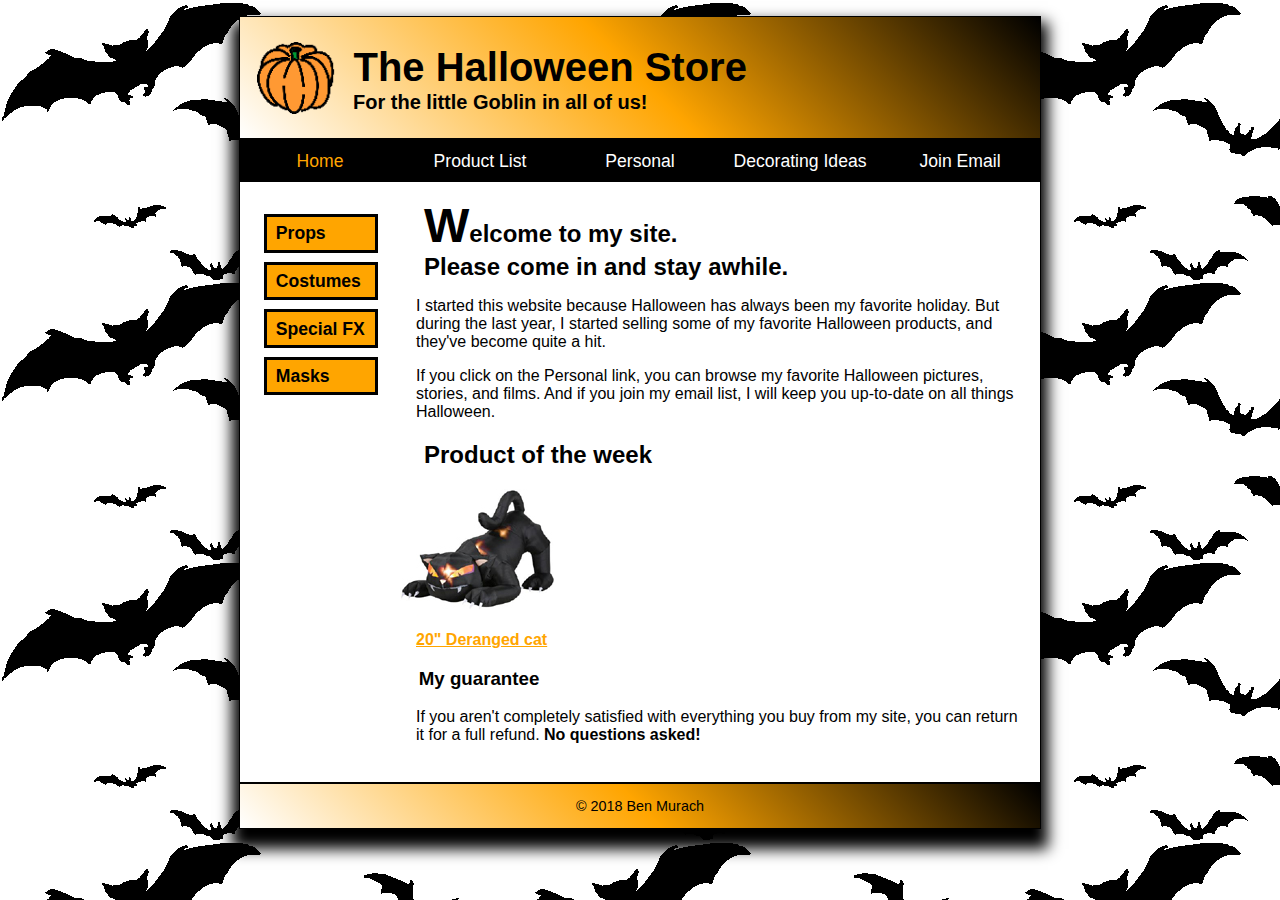
<file: halloween_exercises/index.html>
<!DOCTYPE html>

<html lang="en">
<head>
    <meta charset="utf-8" />
    <title>Halloween Store</title>
    <link rel="shortcut icon" href="./images/favicon.ico">
    <link rel="stylesheet" href="./styles/normalize.css">
    <link rel="stylesheet" href="./styles/main.css">
</head>
<body>
    <header>
        <img src="./images/pumpkin.gif" alt="pumpkin picture" width="80">
        <h2>The Halloween Store</h2>
        <h3>For the little Goblin in all of us!</h3>
    </header>
    <nav id = "nav_menu">
        <ul>
            <li><a href = "#" class = "current">Home</a></li>
            <li><a href = "./products/product_list.html">Product List</a></li>
            <li><a href = "#">Personal</a></li>
            <li><a href = "#">Decorating Ideas</a>
                <ul>
                    <li><a href="#"> Outdoor</a></li>
                    <li><a href="#">Indoor</a></li>
                    <li><a href="#">Tables</a></li>
                    <li><a href="#">Treats</a></li>
                </ul>
            </li>
            <li><a href="#">Join Email</a></li>
        </ul>
    </nav>
    <section>
        <h1>Welcome to my site.<br>Please come in and stay awhile.</h1>
        <p>I started this website because Halloween has always been my favorite holiday. But during the last year, I started selling some of my favorite Halloween products, and they've become quite a hit.</p>
        <p>If you click on the Personal link, you can browse my favorite Halloween pictures, stories, and films. And if you join my email list, I will keep you up-to-date on all things Halloween.</p>
        <h2>Product of the week</h2>
        <a href="./products/cat.html"><img src="./images/cat1.jpg" alt="cat picture"></a>
        <p id="unchanged"> <a href="./products/cat.html">20" Deranged cat</a></p> 
        <h3>My guarantee</h3>
        <p>If you aren't completely satisfied with everything you buy from my site, you can return it for a full refund. <b>No questions asked!</b></p>
    </section>
        <aside id="nav_vertical">
                <nav>
                    <ul>
                        <li><a href="./products/props.html">Props</a></li>
                        <li><a href="./products/costumes.html">Costumes</a></li>
                        <li><a href="./products/special.html">Special FX</a></li>
                        <li><a href="./products/masks.html">Masks</a></li>
                    </ul>
                </nav>
        </aside>
    <footer>
        <p>&copy; 2018 Ben Murach</p>
    </footer>
    
</body>
</html>
</file>
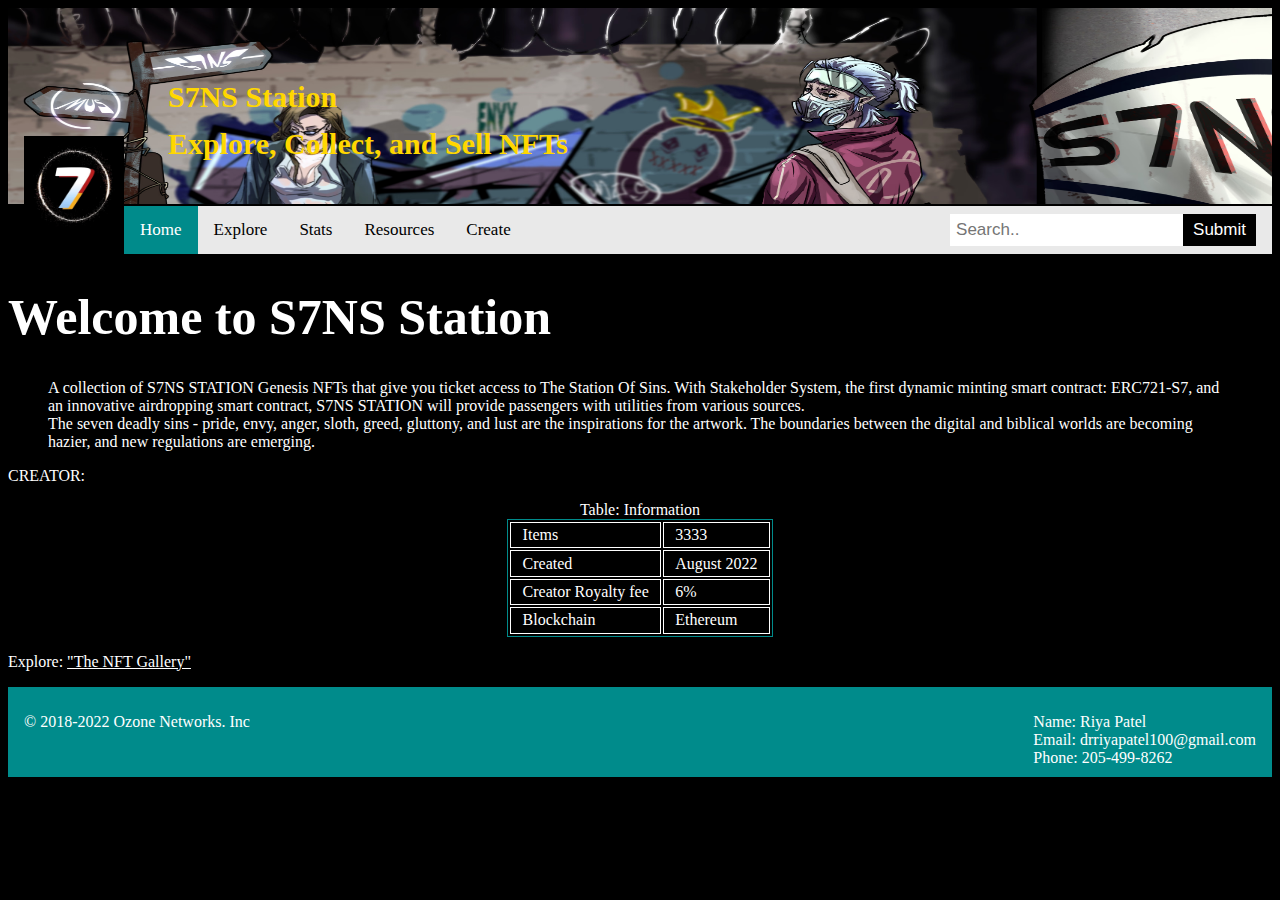
<file: NFT/index.html>
<!DOCTYPE html>

<html lang="en">
<head>
    <meta charset="utf-8">
    <title>NFT</title>
    <link rel="stylesheet" href="main.css">
    <script src="https://ajax.googleapis.com/ajax/libs/jquery/3.6.0/jquery.min.js"></script>
    <script src="index.js"></script>

</head>
<body>
    <header>
        <img src="images/logo-1.png" alt="nft logo" width="100" height="100">
        <h2>S7NS Station</h2>
        <h3>Explore, Collect, and Sell NFTs</h3>
    </header>

    <div class="topnav">
        <a class="active" href="#">Home</a>
        <a href="#">Explore</a>
        <a href="#">Stats</a>
        <a href="#">Resources</a>
        <a href="#">Create</a>
        <div class="search-container">
            <form action="/action_page.php">
              <input type="text" placeholder="Search.." id="search" name="search">
              <button type="submit" id="submit" onclick="submit()">Submit</button>
            </form>
          </div>
    </div>

    <h1>Welcome to S7NS Station</h1>
    <blockquote>A collection of S7NS STATION Genesis NFTs that give you ticket access to The Station Of Sins. With Stakeholder System, the first dynamic minting smart contract: ERC721-S7, and an innovative airdropping smart contract, S7NS STATION will provide passengers with utilities from various sources. <br> The seven deadly sins - pride, envy, anger, sloth, greed, gluttony, and lust are the inspirations for the artwork. The boundaries between the digital and biblical worlds are becoming hazier, and new regulations are emerging.</blockquote>
    <p>CREATOR: </p>
    <table class="center">
        <caption>Table: Information</caption>
        <tr>
            <td>Items</td>
            <td>3333</td>
        </tr>
        <tr>
            <td>Created</td>
            <td>August 2022</td>
        </tr>
        <tr>
            <td>Creator Royalty fee</td>
            <td>6%</td>
        </tr>
        <tr>
            <td>Blockchain</td>
            <td>Ethereum</td>
        </tr>
    </table>

    <p id="unchanged">Explore: <a href = "gallery.html">"The NFT Gallery"</a></p>

    <footer>
        <p id="copyright">&copy; 2018-2022 Ozone Networks. Inc</p>
        <p>Name: Riya Patel <br> Email: drriyapatel100@gmail.com <br> Phone: 205-499-8262</p>
    </footer>
</body>
</html>
</file>
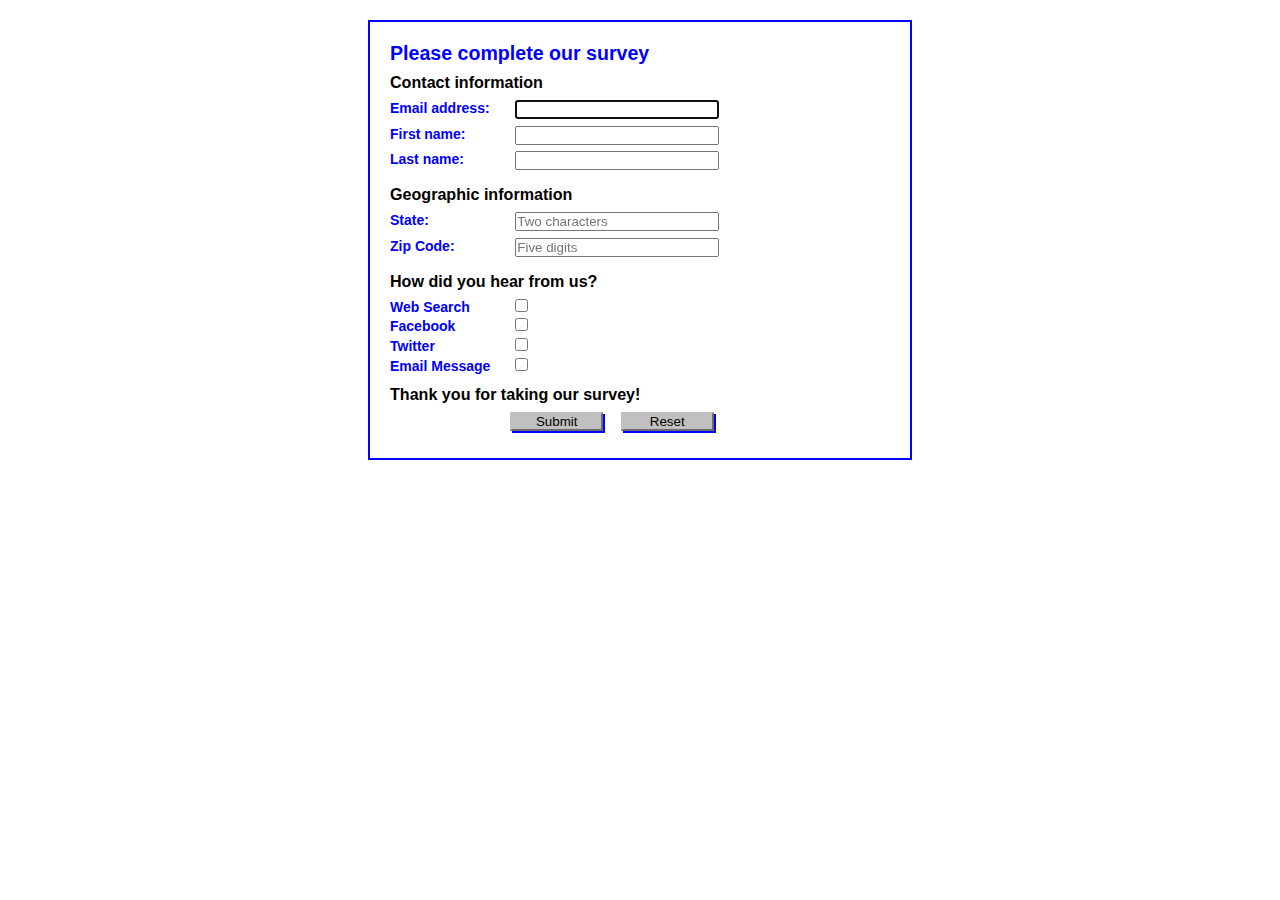
<file: week4/index.html>
<!DOCTYPE HTML>
<html lang="en">
<head>
	<meta charset="utf-8">
    <title>Complete a Form</title>
    <style>
    	* {
    		margin: 0;
    		padding: 0;
    	}
		body {
			font: 87.5% Arial, Helvetica, sans-serif;
			width: 500px;
		    margin: 20px auto;
		    padding: 20px;
			box-shadow: 0.8px black;
		    border: 2px solid blue;
		}
		h1 {
			color: blue; 
			font-size: 140%;
		}
		h2 {
			font-size: 115%;
			padding: .5em 0;
		}
		label {
			color: blue;
			float: left;
			width: 8em;
			font-weight: bold;
			text-align: left;
		}
		input {
			width: 15em;
			margin: 0 0 .5em 1em;
		}
		#button, #reset {
			width: 7em;
			background-color: silver;
			box-shadow: 2px 2px 0 blue;
		    border: 2px silver;
		    border-style: outset; }
		#button {
			margin-left: 9em;
		}
		input[type="checkbox"]{
			width: 13px;
		}
	</style>
</head>

<body>
<h1>Please complete our survey</h1>
<form name="myform" action="survey_data.html" method="get">
	
	<h2>Contact information</h2>
	<label for="email">Email address:</label>
    <input type="email" name="email" id="email" required autofocus><br>
    <label for="firstname">First name:</label>
    <input type="text" name="firstname" id="firstname" required><br>
    <label for="lastname">Last name:</label>
    <input type="text" name="lastname" id="lastname" required><br>

	<h2>Geographic information</h2>
	<label for="state">State:</label>
    <input type="text" name="state" id="state" required placeholder="Two characters" pattern="[A-Za-z]{2}"><br>
    <label for="zipcode">Zip Code:</label>
    <input type="text" name="zipcode" id="zipcode" required placeholder="Five digits" pattern="\d{5}"><br>

	<h2>How did you hear from us?</h2>
	<label for="websearch">Web Search</label>
    <input type="checkbox" id="websearch" name="websearch"><br>
    <label for="facebook">Facebook</label>
    <input type="checkbox" id="facebook" name="facebook"><br>
    <label for="twitter">Twitter</label>
    <input type="checkbox" id="twitter" name="twitter"><br>
	<label for="emailmessage">Email Message</label>
	<input type="checkbox" id="emailmessage" name="emailmessage">
    
    <h2>Thank you for taking our survey!</h2>
    <input type="submit" name="button" id="button" value="Submit">
    <input type="reset" name="reset" id="reset"> 
</form>
</body>
</html>
</file>
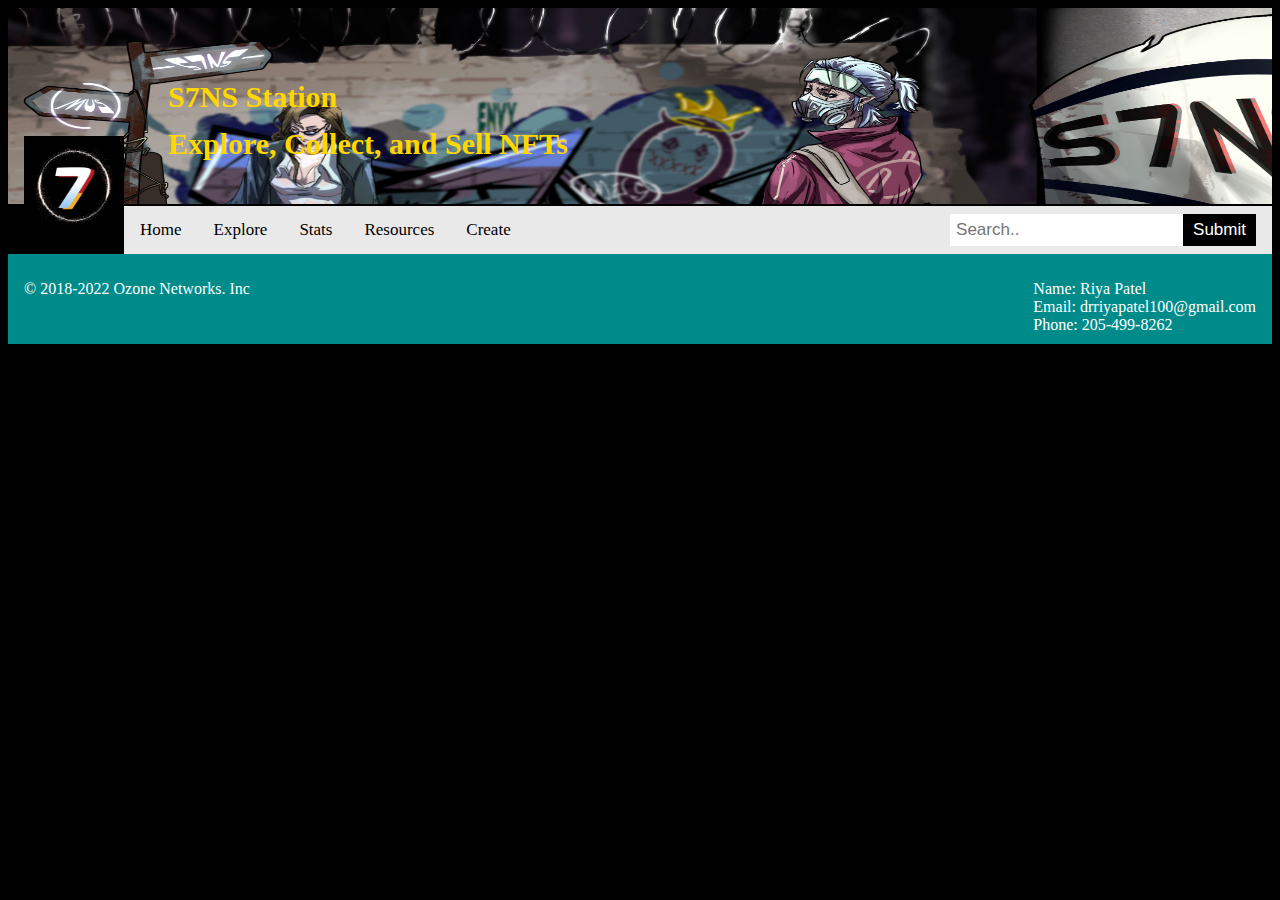
<file: NFT/detail.html>
<!DOCTYPE html>

<html lang="en">
<head>
    <meta charset="utf-8">
    <title>Detail</title>
    <link rel="stylesheet" href="detail.css">
    <script src="https://ajax.googleapis.com/ajax/libs/jquery/3.6.0/jquery.min.js"></script>
    <script src="index.js"></script>
    <script>
    var decode = function ( text ) {
        text = text.replace(/\+/g, " ");
        text = text.replace(/%[a-fA-F0-9]{2}/g, 
            function ( text ) {
                return String.fromCharCode( "0x" + text.substr(1,2));
            }
        );
        return text;
    }
        
    var display_data = function () {
        var query = location.search.replace("?", "");
        if ( query == "" ) return;
        
        var fields = query.split("&");
        
        if ( fields.length == 0 ) {
            document.write("<p>No data was submitted.</p>");
        } else {
            document.write("<dl>");
            var field_parts;
            for ( var i in fields ) {
                field_parts = fields[i].split("=");
                field_parts[0] = decode( field_parts[0] );
                field_parts[1] = decode( field_parts[1] );
                document.write("<dt>" + field_parts[0] + "</dt>");
                document.write("<dd>" + field_parts[1] + "</dd>");
                //document.write("<img src" + field_parts[1] + ">");
                
            }
            document.write("</dl>");
            document.write("<img src=" + field_parts[1] + ">");

        }
    }
    //]]>
    </script>
</head>
<body>
    <header>
        <img src="images/logo-1.png" class="logoimg"alt="nft logo" width="100" height="100">
        <h2>S7NS Station</h2>
        <h3>Explore, Collect, and Sell NFTs</h3>
    </header>

    <div class="topnav">
        <a href="index.html">Home</a>
        <a href="#">Explore</a>
        <a href="#">Stats</a>
        <a href="#">Resources</a>
        <a href="#">Create</a>
        <div class="search-container">
            <form action="/action_page.php">
              <input type="text" placeholder="Search.." id="search" name="search">
              <button type="submit" id="submit" onclick="submit()">Submit</button>
            </form>
          </div>
    </div>

    <script>display_data();</script>

    <footer>
        <p id="copyright">&copy; 2018-2022 Ozone Networks. Inc</p>
        <p>Name: Riya Patel <br> Email: drriyapatel100@gmail.com <br> Phone: 205-499-8262</p>
    </footer>
</body>
</html>
</file>
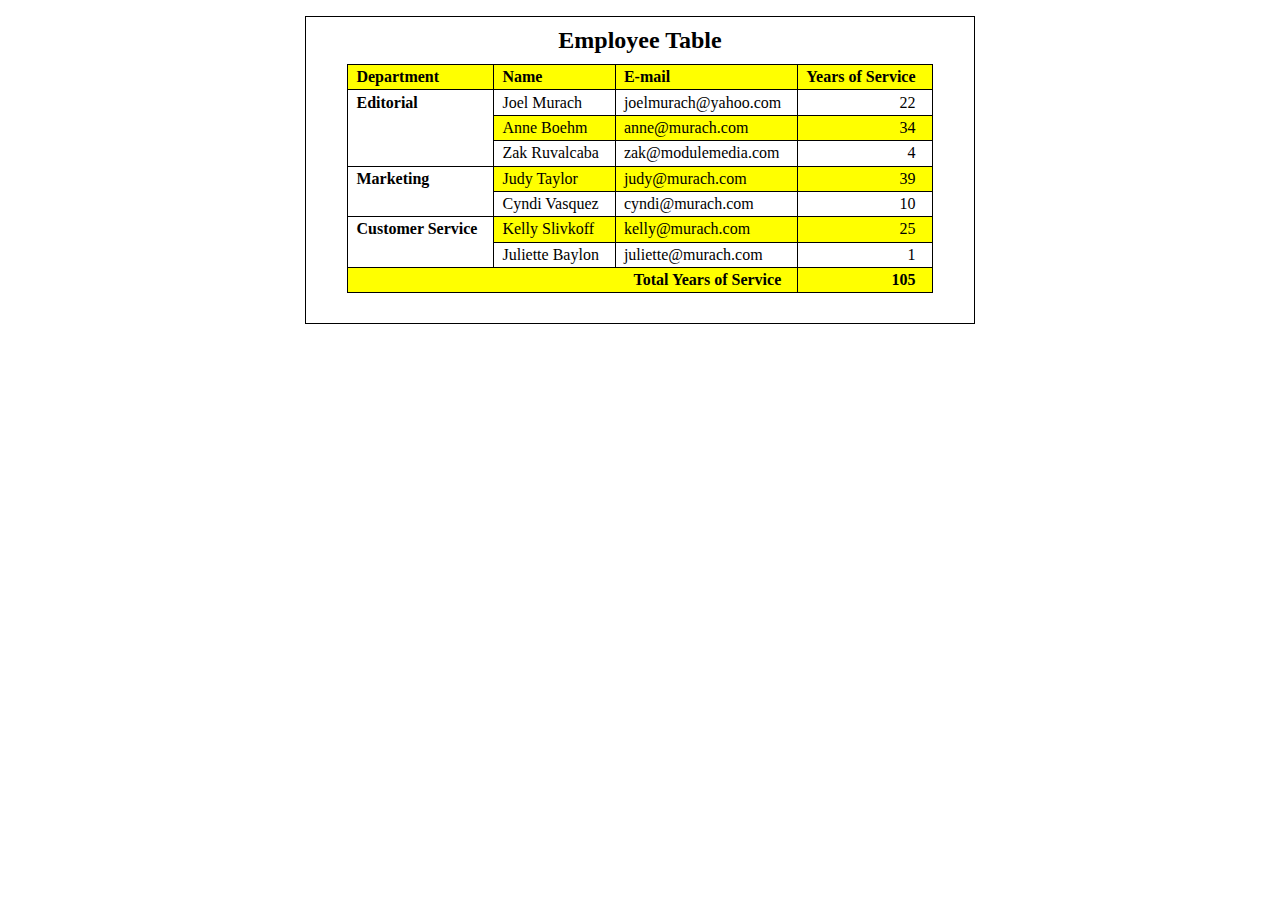
<file: week4/c12x_employee_table.html>
<!DOCTYPE html>
<html>
<head>
    <meta charset="utf-8">
    <title>Employee table</title>
    <style>
        body {
            width: 750px;
            margin: 0 auto;
        }
        table {
            border-collapse: collapse;
            border: 1px solid black;
			margin:auto;
            margin-bottom: 30px;
        }
        thead {
            background-color: yellow;
        }
        th, td {
            border: 1px solid black;
            padding: .2em 1em .2em .5em;
            text-align: left;
            vertical-align: middle;
        }
        .right {
            text-align: right;
        }
        td[rowspan] {
            background-color: white !important;
            font-weight: bold;
            vertical-align: top;
        }
        tbody tr:nth-child(even) td {
            background-color: yellow;
        }
        figcaption{
            text-align: center;
            font-size: 150%;
            margin-bottom: 10px;
            font-weight: bold;
            margin-top: 10px;
        }
        figure{
            border: 1px solid black;
            text-align: center;
        }
        tfoot{
            background-color: yellow;
            font-weight: bold;
        }
        tfoot td{
            text-align: right;
        }

    </style>
</head>

<body>
    <figure>
        <figcaption>Employee Table</figcaption>
        <table>
            <thead>
                <tr>
                    <th>Department</th>
                    <th>Name</th>
                    <th>E-mail</th>
                    <th class="right">Years of Service</th>
                </tr>
            </thead>
            <tbody>
                <tr>
                    <td rowspan="3">Editorial</td>
                    <td>Joel Murach</td>
                    <td>joelmurach@yahoo.com</td>
                    <td class="right">22</td>
                </tr>
                <tr>
                    <td>Anne Boehm</td>
                    <td>anne@murach.com</td>
                    <td class="right">34</td>
                </tr>
                <tr>
                    <td>Zak Ruvalcaba</td>
                    <td>zak@modulemedia.com</td>
                    <td class="right">4</td>
                </tr>
                <tr>
                    <td rowspan="2">Marketing</td>
                    <td>Judy Taylor</td>
                    <td>judy@murach.com</td>
                    <td class="right">39</td>
                </tr>
                <tr>
                    <td>Cyndi Vasquez</td>
                    <td>cyndi@murach.com</td>
                    <td class="right">10</td>
                </tr>
                <tr>
                    <td rowspan="2">Customer Service</td>
                    <td>Kelly Slivkoff</td>
                    <td>kelly@murach.com</td>
                    <td class="right">25</td>
                </tr>
                <tr>
                    <td>Juliette Baylon</td>
                    <td>juliette@murach.com</td>
                    <td class="right">1</td>
                </tr>
            </tbody>
            <tfoot>
                <tr>
                    <td colspan="3">Total Years of Service</td>
                    <td>105</td>
                </tr>
            </tfoot>
        </table>

    </figure>

</body>
</html>
</file>
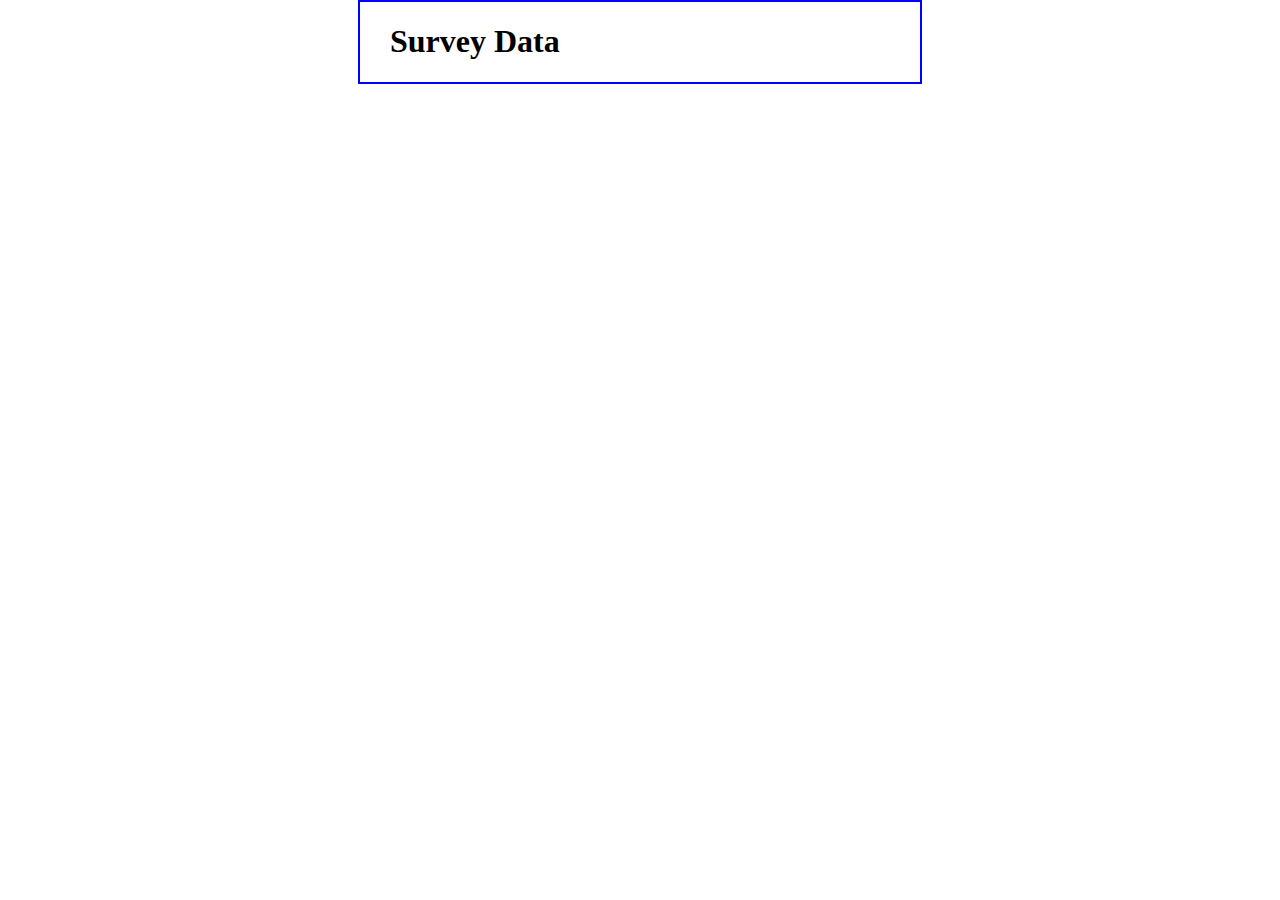
<file: week4/survey_data.html>
<!DOCTYPE html>
<html>
<head>
<title>Survey Data</title>
<style>
    body {
    	width: 500px;
    	margin: 0 auto;
    	padding: 0 30px;
    	border: 2px solid blue;
    }
    dt {
        font-weight: bold;
    }
</style>
<script type="text/javascript">
//<![CDATA[
var decode = function ( text ) {
    text = text.replace(/\+/g, " ");
    text = text.replace(/%[a-fA-F0-9]{2}/g, 
        function ( text ) {
            return String.fromCharCode( "0x" + text.substr(1,2));
        }
    );
    return text;
}
    
var display_data = function () {
    var query = location.search.replace("?", "");
    if ( query == "" ) return;
    
    var fields = query.split("&");
    
    if ( fields.length == 0 ) {
        document.write("<p>No data was submitted.</p>");
    } else {
        document.write("<dl>");
        var field_parts;
        for ( var i in fields ) {
            field_parts = fields[i].split("=");
            field_parts[0] = decode( field_parts[0] );
            field_parts[1] = decode( field_parts[1] );
            document.write("<dt>" + field_parts[0] + "</dt>");
            document.write("<dd>" + field_parts[1] + "</dd>");
        }
        document.write("</dl>");
    }
}
//]]>
</script>
</head>

<body>
    <h1>Survey Data</h1>
    <script>display_data();</script>
</body>
</html>
</file>
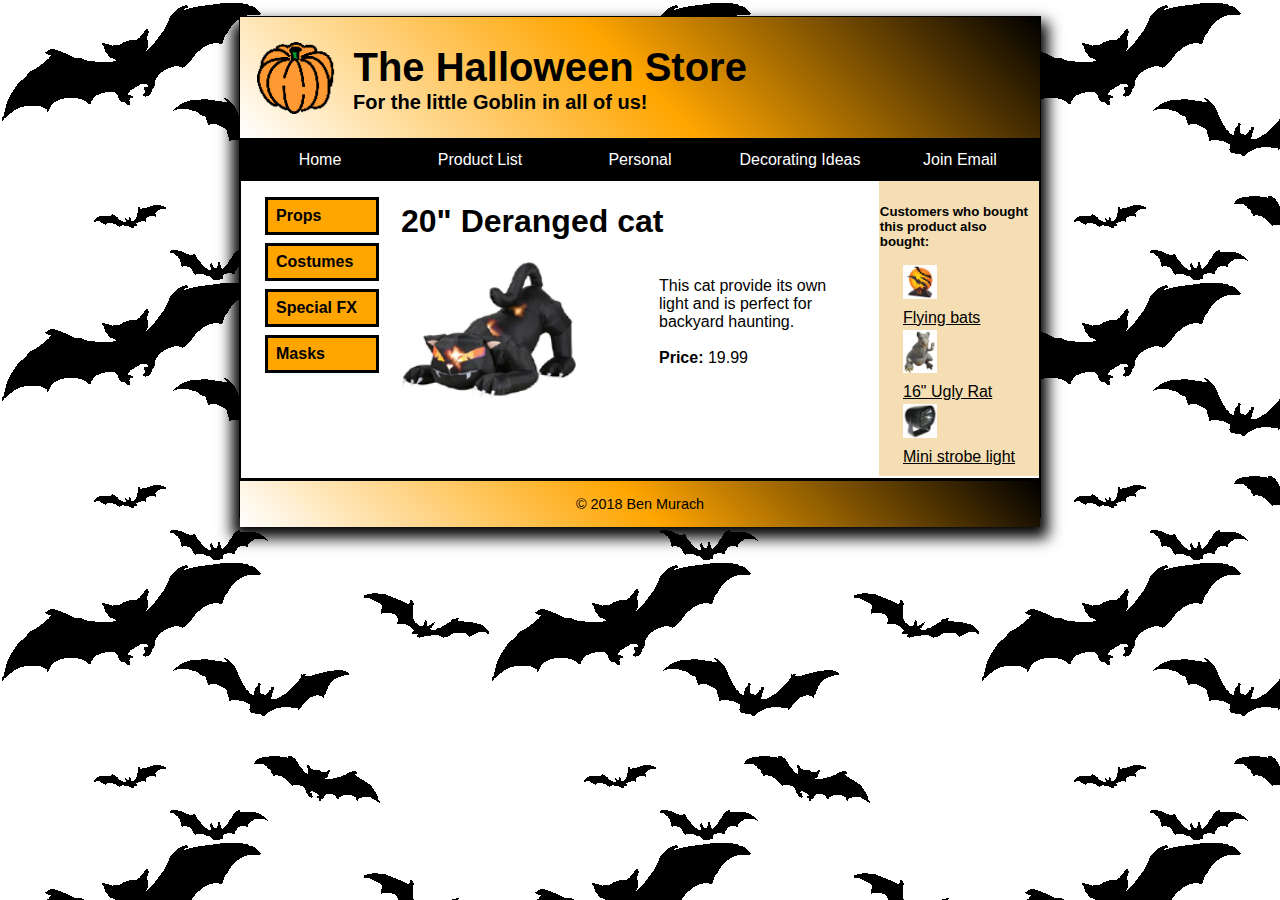
<file: halloween_exercises/products/cat.html>
<!DOCTYPE html>

<html lang="en">
<head>
    <meta charset="utf-8" />
    <title>Deranged Cat</title>
    <link rel="shortcut icon" href="../images/favicon.ico">
    <link rel="stylesheet" href="../styles/normalize.css">
    <link rel="stylesheet" href="./styles/product.css">
</head>
<body>
    <header>
        <a href="../index.html"><img src="../images/pumpkin.gif" alt="pumpkin picture" width="80"></a>
        <h2>The Halloween Store</h2>
        <h3>For the little Goblin in all of us!</h3>
    </header>
    <nav id = "nav_menu">
        <ul>
            <li><a href = "../index.html" class = "current">Home</a></li>
            <li><a href = "../products/product_list.html">Product List</a></li>
            <li><a href = "#">Personal</a></li>
            <li><a href = "#">Decorating Ideas</a>
                <ul>
                    <li><a href="#"> Outdoor</a></li>
                    <li><a href="#">Indoor</a></li>
                    <li><a href="#">Tables</a></li>
                    <li><a href="#">Treats</a></li>
                </ul>
            </li>
            <li><a href="#">Join Email</a></li>
        </ul>
    </nav>
    <div class="main">
        <aside id="nav_vertical">
        <nav>
            <ul>
                <li><a href="../products/props.html">Props</a></li>
                <li><a href="../products/costumes.html">Costumes</a></li>
                <li><a href="../products/special.html">Special FX</a></li>
                <li><a href="../products/masks.html">Masks</a></li>
            </ul>
        </nav>
    </aside>
    <aside id = "right_aside">
        <h5>Customers who bought this product also bought:</h5>
        <ul>
            <li><figure>
                <img src ="../images/flying_bats.jpg" alt="flying bats">
                <figcaption><a href="flying_bats.jpg">Flying bats</a></figcaption>
            </figure></li>
            <li><figure>
                <img src="../images/rat1.jpg" alt="ugly rat">
                <figcaption><a href="rat1.jpg">16" Ugly Rat</a></figcaption>
            </figure></li>
            <li><figure>
                <img src="../images/strobe1.jpg" alt="mini strobe light">
                <figcaption><a href="strobe1.jpg">Mini strobe light</a></figcaption>
            </figure></li>
        </ul>
    </aside>
    <section>
        <h1>20" Deranged cat</h1>
        <img src="../images/cat1.jpg" alt="cat picture" id="cimage"> 
        <p id="sentence">This cat provide its own light and is perfect for backyard haunting.<br><br><b>Price: </b>19.99</p>
    </section>

    </div>
    
    <footer>
        <p>&copy; 2018 Ben Murach</p>
    </footer>
</body>
</html>
</file>
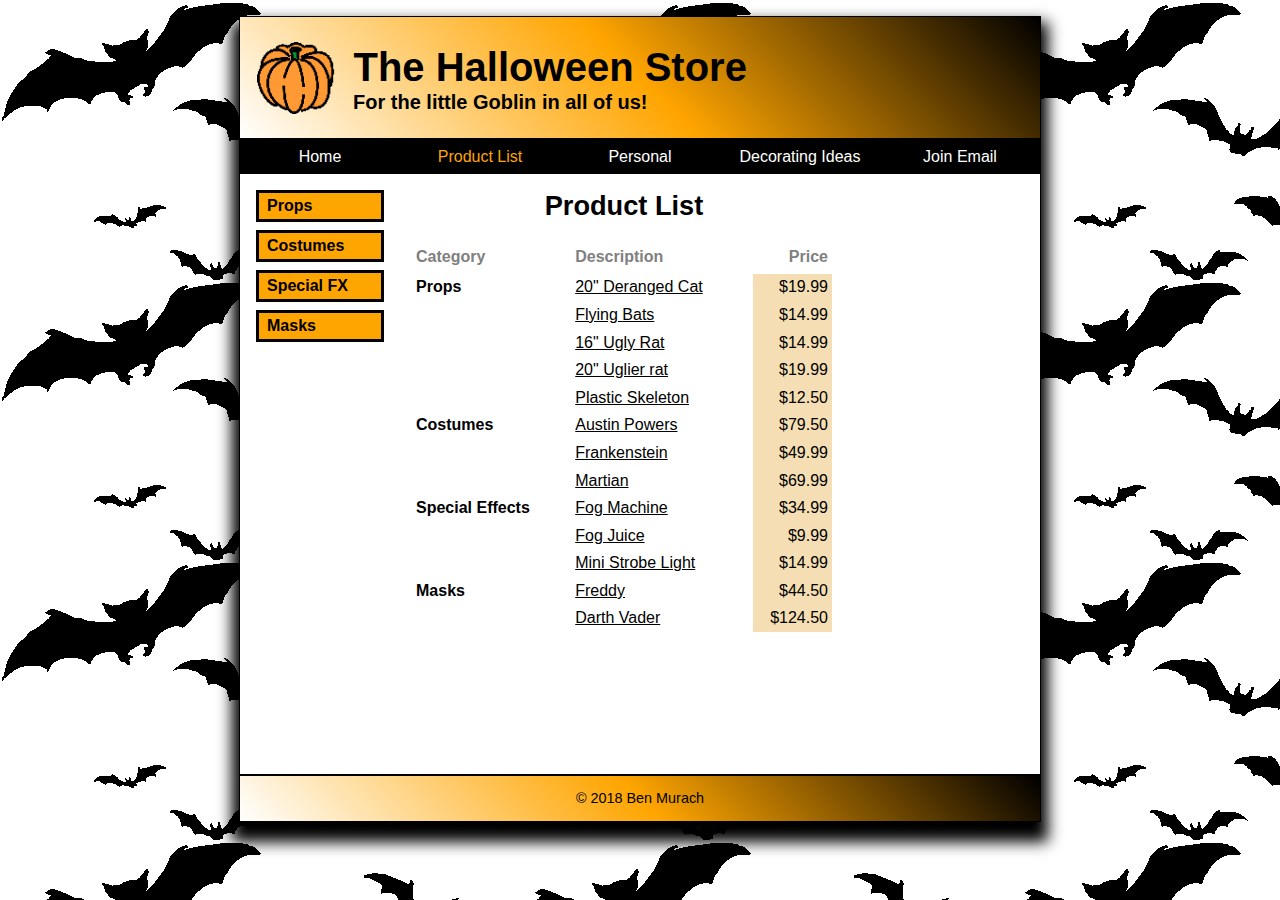
<file: halloween_exercises/products/product_list.html>
<!DOCTYPE html>

<html lang="en">
<head>
    <meta charset="utf-8" />
    <title>Halloween Store</title>
    <link rel="shortcut icon" href="../images/favicon.ico">
    <link rel="stylesheet" href="../styles/normalize.css">
    <link rel="stylesheet" href="./styles/summary.css">
</head>
<body>
    <header>
        <a href="../index.html"><img src="../images/pumpkin.gif" alt="pumpkin picture" width="80"></a>
        <h2>The Halloween Store</h2>
        <h3>For the little Goblin in all of us!</h3>
    </header>
    <nav id = "nav_menu">
        <ul>
            <li><a href = "../index.html">Home</a></li>
            <li><a href = "#" class="current">Product List</a></li>
            <li><a href = "#">Personal</a></li>
            <li><a href = "#">Decorating Ideas</a>
                <ul>
                    <li><a href="#"> Outdoor</a></li>
                    <li><a href="#">Indoor</a></li>
                    <li><a href="#">Tables</a></li>
                    <li><a href="#">Treats</a></li>
                </ul>
            </li>
            <li><a href="#">Join Email</a></li>
        </ul>
    </nav>
    <section>
        <figure>
            <figcaption>Product List</figcaption>
            <table>
                <thead>
                    <tr>
                        <th>Category</th>
                        <th>Description</th>
                        <th>Price</th>
                    </tr>
                </thead>
                <tbody>
                    <tr>
                        <th rowspan="5">Props</th>
                        <td id="unchanged"><a href="../products/cat.html">20" Deranged Cat</a></td>
                        <td>$19.99</td>
                    </tr>
                    <tr>
                        <td><a href="../products/flying_bats.html">Flying Bats</a></td>
                        <td>$14.99</td>
                    </tr>
                    <tr>
                        <td><a href="../products/ugly_rat.html">16" Ugly Rat</a></td>
                        <td>$14.99</td>
                    </tr>
                    <tr>
                        <td><a href="../products/uglier_rat.html">20" Uglier rat</a></td>
                        <td>$19.99</td>
                    </tr>
                    <tr>
                        <td><a href="../products/plastic_skeleton.html">Plastic Skeleton</a></td>
                        <td>$12.50</td>
                    </tr>
                    <tr>
                        <th rowspan="3">Costumes</th>
                        <td><a href="../products/austin_powers.html">Austin Powers</a></td>
                        <td>$79.50</td>
                    </tr>
                    <tr>
                        <td><a href="../products/frankenstein.html">Frankenstein</a></td>
                        <td>$49.99</td>
                    </tr>
                    <tr>
                        <td><a href="../products/martian.html">Martian</a></td>
                        <td>$69.99</td>
                    </tr>
                    <tr>
                        <th rowspan="3">Special Effects</th>
                        <td><a href="../products/fog_machine.html">Fog Machine</a></td>
                        <td>$34.99</td>
                    </tr>
                    <tr>
                        <td><a href="../products/fog_juice">Fog Juice</a></td>
                        <td>$9.99</td>
                    </tr>
                    <tr>
                        <td><a href="../products/mini_strobe_light.html">Mini Strobe Light</a></td>
                        <td>$14.99</td>
                    </tr>
                    <tr>
                        <th rowspan="2">Masks</th>
                        <td><a href="../products/freddy.html">Freddy</a></td>
                        <td>$44.50</td>
                    </tr>
                    <tr>
                        <td><a href="../products/darth_vader.html">Darth Vader</a></td>
                        <td>$124.50</td>
                    </tr>
                </tbody>
            </table>
        </figure>
    </section>
    <aside id="nav_vertical">
        <nav>
            <ul>
                <li><a href="../products/props.html">Props</a></li>
                <li><a href="../products/costumes.html">Costumes</a></li>
                <li><a href="../products/special.html">Special FX</a></li>
                <li><a href="../products/masks.html">Masks</a></li>
            </ul>
        </nav>
    </aside>
    <footer>
        <p>&copy; 2018 Ben Murach</p>
    </footer>

</body>
</html>
</file>
<file: halloween_exercises/styles/main.css>
html{
    background-image: url("../images/bats.gif")!important;
    background-repeat: repeat;
}

body{
    font-family: sans-serif;
    width: 800px;
    background-color: white;
    border: 1px solid black;
    box-shadow: 0px 13px 14px 7px;
    margin: 1em auto;
}
header{
    border-bottom: 2px solid black;
    background-image: linear-gradient(45deg, white, orange, black);
    padding: 1em 0;
}
header h2{
    font-size: 250%;
    font-weight: bold;
   /* color: orange;
    font-style: italic;
    text-shadow: 2px 2px 2px black; */
    color: black;
    text-indent: 1.5px;
    line-height: 3px;
}
header h3{
    font-size: 125%;
    text-indent: 1px;
    line-height: 0px;
}

body h1{
    font-size: 150%;
}
body h1, h2, h3, p, ul{
    padding: 0em 1em;
}
body h1:first-child::first-letter{
    font-size: 200%;
}
header img{
    float: left;
    padding: 0.5em 1em;
}
body p{
    font-size: 110;
    font-weight: 100;
}
a:link{
    color: orange;
    font-weight: bold;
}
a:hover, a:focus{
    color: green;
}
ul{
     margin: 0 1.05em;
    padding-top: 2em;
    line-height: 1.5em;
}
li{
    font-size: 110%;
    padding-left: 0.25em;
}
/*footer{
    border-top: 2px solid black;
    background-image: linear-gradient(45deg, black, orange, white);
    clear: both;
    padding-top: 5px;
}
footer p{
    font-size: 80%;
    text-align: center;
    padding-bottom: 2%;
    padding-top: 2%;
    margin: 0%;
}*/
aside{
    float:left;
    width: 160px;
    height: 600px;
    /*border: 2px solid red;*/
}
aside ul{
    list-style-type: none;
    margin-left: 0.5em;
}
#nav_vertical ul li{
    width: 108px;
    margin-bottom: 0.5em;
    border: 3px solid black;
    padding: 0;
}
#nav_vertical ul li a {
    display:block ;
    text-decoration: none;
    padding: 0.25em 0.5em;
    color: black;
    font-size: 100%;
    background-color: orange;
    font-weight: bold;
}
#nav_vertical ul li a:hover, #nav_vertical ul li a:focus{
    background-color:gray;
}
footer{
    font-size: 90%;
    text-align:center;
    border-top: 2px solid black;
    padding: 0.5em 1em;
    line-height: 1px;
    clear:left;
    background-image: linear-gradient(45deg, white, orange, black) !important;
}
section {
    /*border:2px solid red;*/
    float: right;
    width: 80%;
}
#nav_menu ul{
    list-style-type: none;
    position: relative;
    margin: 0;
    padding: 0;
}
#nav_menu ul li{
    float: left;
    padding: 0;
}
#nav_menu ul li a{
    text-align: center;
    display: block;
    width: 160px;
    padding: 0.5em 0;
    text-decoration: none;
    background-color: black;
    color: white;
    font-weight: 210;
}
#nav_menu ul ul{
    display: none;
    position: absolute;
    top: 100%;
}
#nav_menu ul ul li{
    float: none;
}
#nav_menu ul li:hover > ul{
    display: block;
}
#nav_menu > ul::after{
    content: "";
    display: block;
    clear: both;
}
#nav_menu ul li a.current{
    color: orange;
}
#nav_menu ul li a:hover, #nav_menu ul li a:focus{
    background-color: gray;
}

#unchanged area{
    color: orange;
}

#unchanged a:visited{
    color: orange;
}
</file>
<file: NFT/main.css>
/*header{
    border-bottom: 2px solid white;
    background-image: url(./images/banner.png) !important;
    background-repeat: no-repeat;
    padding: 3em 0;
    margin: 0;
    width: 100%;
    height: 200px;
    position: fixed;
    background-size: cover;
    background-position: center center;
}*/

*{
    color: white;
    /*box-sizing: border-box;*/
}

body{
    background-color: black;
}

header{
    border-bottom: 2px solid black;
    background-image: url(./images/banner.png);
    background-size: 1500px 280px;
    background-repeat: no-repeat;
    margin: 0;
    padding: 3em 0;
    position: relative;
    width: 100%;
    height: 100px;
}

header img{
    float: left;
    /*padding: 5em 1em 0.5em;*/
    padding: 5em 0em 0.5em 1em;
}

h2{
    color: gold;
    padding-left: 160px;
    padding-top: 15px;
    /*padding-left: 270px;*/
    font-size: 30px;
    /*text-indent: 1.5px;*/
    line-height: 1px;
}

h3{
    color: gold;
    font-size: 30px;
    padding-left: 160px;
    /*text-indent: 1px;*/
    /*line-height: 0px;*/
}

#copyright{
    float: left;
}

footer{
    border-top: 2px solid darkcyan;
    background-color: darkcyan;
    padding: 0.5em 1em 5em ;
    
}

footer p{
    float: right;
}

#unchanged a:visited{
    color: blue;
}

.center{
    margin-left: auto;
    margin-right: auto;
}

table{
    border: 1px solid darkcyan;
}

td{
    border: 1px solid white;
    padding: .2em .7em;
}
/*footer{
    font-size: 90%;
    text-align:center;
    border-top: 2px solid black;
    padding: 0.5em 1em;
    line-height: 1px;
    clear:left;
}*/

.topnav {
    overflow: hidden;
    background-color: #e9e9e9;
  }
  
.topnav a {
    float: left;
    display: block;
    color: black;
    text-align: center;
    padding: 14px 16px;
    text-decoration: none;
    font-size: 17px;
  }
  
.topnav a:hover {
    background-color: #ddd;
    color: black;
  }
  
.topnav a.active {
    background-color:darkcyan;
    color: white;
  }
  
.topnav .search-container {
    float: right;
  }

.topnav input[type=text] {
    padding: 6px;
    margin-top: 8px;
    font-size: 17px;
    border: none;
    color: black;
  }
  
 .topnav .search-container button {
    float: right;
    padding: 6px 10px;
    margin-top: 8px;
    margin-right: 16px;
    background: black;
    font-size: 17px;
    border: none;
    cursor: pointer;
  }
  
.topnav .search-container button:hover {
    background: #ccc;
  }

h1{
    font-size: 50px;
}
</file>
<file: NFT/detail.css>
*{
    color: white;
    /*box-sizing: border-box;*/
  }
  
  body{
    background-color: black;
  }
  
  header{
    border-bottom: 2px solid black;
    background-image: url(./images/banner.png);
    background-size: 1500px 280px;
    background-repeat: no-repeat;
    margin: 0;
    padding: 3em 0;
    position: relative;
    width: 100%;
    height: 100px;
  }
  
  .logoimg{
    float: left;
    /*padding: 5em 1em 0.5em;*/
    padding: 5em 0em 0.5em 1em;
  }
  
  h2{
    color: gold;
    padding-left: 160px;
    padding-top: 15px;
    /*padding-left: 270px;*/
    font-size: 30px;
    /*text-indent: 1.5px;*/
    line-height: 1px;
    }
  
  h3{
    color: gold;
    font-size: 30px;
    padding-left: 160px;
    /*text-indent: 1px;*/
    /*line-height: 0px;*/
  }
  
  #copyright{
    float: left;
  }
  
  footer{
    border-top: 2px solid darkcyan;
    background-color: darkcyan;
    padding: 0.5em 1em 5em ;
  }
  
  footer p{
    float: right;
  }
  
  .topnav {
    overflow: hidden;
    background-color: #e9e9e9;
  }
    
  .topnav a {
    float: left;
    display: block;
    color: black;
    text-align: center;
    padding: 14px 16px;
    text-decoration: none;
    font-size: 17px;
  }
    
  .topnav a:hover {
    background-color: #ddd;
    color: black;
  }
    
  /*.topnav a.active {
    background-color:darkcyan;
    color: white;
  }*/
    
  .topnav .search-container {
    float: right;
  }
  
  .topnav input[type=text] {
    padding: 6px;
    margin-top: 8px;
    font-size: 17px;
    border: none;
    color: black;
  }
    
   .topnav .search-container button {
    float: right;
    padding: 6px 10px;
    margin-top: 8px;
    margin-right: 16px;
    background: black;
    font-size: 17px;
    border: none;
    cursor: pointer;
  }
    
  .topnav .search-container button:hover {
    background: #ccc;
  }

  td{
    font-weight: bold;
  }

  img{
    height: 100px;
    width: 100px;
  }
</file>
<file: halloween_exercises/products/styles/product.css>
html{
    background-image: url("../../images/bats.gif")!important;
    background-repeat: repeat;
}
body{
    font-family: sans-serif;
    width: 800px;
    background-color: white;
    border: 1px solid black;
    box-shadow: 0px 13px 14px 7px;
    margin: 1em auto;
    height: 500px;
}
header{
    border-bottom: 2px solid black;
    background-image: linear-gradient(45deg, white, orange, black);
    padding: 1em 0;
}
header h2{
    font-size: 250%;
    font-weight: bold;
   /* color: orange;
    font-style: italic;
    text-shadow: 2px 2px 2px black; */
    color: black;
    text-indent: 1.5px;
    line-height: 3px;
}
header h3{
    font-size: 125%;
    text-indent: 1px;
    line-height: 0px;
}
body h1, h2, h3, p, ul{
    padding: 0em 1em;
}
header img{
    float: left;
    padding: 0.5em 1em;
}
#nav_menu ul{
    list-style-type: none;
    position: relative;
    margin: 0;
    padding: 0;
}
#nav_menu ul li{
    float: left;
    padding: 0;
}
#nav_menu ul li a{
    text-align: center;
    display: block;
    width: 160px;
    padding: 0.5em 0;
    text-decoration: none;
    background-color: black;
    color: white;
    font-weight: 210;
}
#nav_menu ul ul{
    display: none;
    position: absolute;
    top: 100%;
}
#nav_menu ul ul li{
    float: none;
}
#nav_menu ul li:hover > ul{
    display: block;
}
#nav_menu > ul::after{
    content: "";
    display: block;
    clear: both;
}
/*#nav_menu ul li a.current{
    color: orange;
}*/
#nav_menu ul li a:hover, #nav_menu ul li a:focus{
    background-color: gray;
}
aside{
    float:left;
    width: 160px;
    /*border: 2px solid red;*/
}
aside ul{
    list-style-type: none;
    margin-left: 0.5em;
}
#nav_vertical ul li{
    width: 108px;
    margin-bottom: 0.5em;
    border: 3px solid black;
    padding: 0;
}
#nav_vertical ul li a {
    display:block ;
    text-decoration: none;
    padding: 0.25em 0.5em;
    color: black;
    font-size: 100%;
    background-color: orange;
    font-weight: bold;
}
#nav_vertical ul li a:hover, #nav_vertical ul li a:focus{
    background-color:gray;
}
#cimage{
    width: 175px;
    height: auto;
    float: left;
    vertical-align: middle;
  /*padding-bottom: 1px;*/
}
figure img{
    width: 34.1px;
    height: auto;
}
a:link, a:visited{
    color: black;
}
a:hover, a:focus{
    color: green;
}
#right_aside{
    float: right;
    background-color: #F5DEB3;
    height: 295px;
}
ul{
    list-style-type: none;
    line-height: 1.5em;
}
li{
    line-height: 1.5em;
}
footer{
    font-size: 90%;
    border-top: 2px solid black;
    text-align: center;
    padding: 0.5em 1em;
    line-height: 0.2em;
    clear:both;
    margin-left: 0px;
    background-image: linear-gradient(45deg, white, orange, black) !important;
    margin-top: 0;
}

#right_aside h5{
    padding-left: 0.8px;
    padding-right: 0.8px;
    margin-bottom: 0.8px;
}
#sentence{
    font-size: 100%;
    /*border: 2px solid red;*/
    width: 190px;
    float: right;
    padding-right: 30px;
    /*padding: 0 2em;*/
}
section{
    /*border: 2px solid red;*/
    margin-bottom: 14.9em;
}
/*#extraspace{
    border: 2px solid red;
    margin-bottom: 0;
}*/
.main {
    border: 0.5px solid black;
}
</file>
<file: halloween_exercises/products/styles/summary.css>
html{
    background-image: url("../../images/bats.gif")!important;
    background-repeat: repeat;
}

body{
    font-family: sans-serif;
    width: 800px;
    background-color: white;
    border: 1px solid black;
    box-shadow: 0px 13px 14px 7px;
    margin: 1em auto;
}
header{
    border-bottom: 2px solid black;
    background-image: linear-gradient(45deg, white, orange, black);
    padding: 1em 0;
}
header h2{
    font-size: 250%;
    font-weight: bold;
   /* color: orange;
    font-style: italic;
    text-shadow: 2px 2px 2px black; */
    color: black;
    text-indent: 1.5px;
    line-height: 3px;
}
header h3{
    font-size: 125%;
    text-indent: 1px;
    line-height: 0px;
}
header img{
    float: left;
    padding: 0.5em 1em;
}
body h1, h2, h3, p, ul{
    padding: 0 5%;
}
a:link{
    color: black;
}
#nav_menu ul{
    list-style-type: none;
    position: relative;
    margin: 0;
    padding: 0;
}
#nav_menu ul li{
    float: left;
    padding: 0;
}
#nav_menu ul li a{
    text-align: center;
    display: block;
    width: 160px;
    padding: 0.5em 0;
    text-decoration: none;
    background-color: black;
    color: white;
    font-weight: 210;
}
#nav_menu ul ul{
    display: none;
    position: absolute;
    top: 100%;
}
#nav_menu ul ul li{
    float: none;
}
#nav_menu ul li:hover > ul{
    display: block;
}
#nav_menu > ul::after{
    content: "";
    display: block;
    clear: both;
}
#nav_menu ul li a.current{
    color: orange;
}
#nav_menu ul li a:hover, #nav_menu ul li a:focus{
    background-color: gray;
}
aside{
    float:left;
    width: 160px;
    height: 600px;
    /*border: 2px solid red;*/
}
aside ul{
    list-style-type: none;
    margin-left: 0.5em;
    width: 80%;
}
#nav_vertical ul li{
    /*width: 108px;*/
    margin-bottom: 0.5em;
    border: 3px solid black;
    padding: 0;
}
#nav_vertical ul li a {
    display:block ;
    text-decoration: none;
    padding: 0.25em 0.5em;
    color: black;
    font-size: 100%;
    background-color: orange;
    font-weight: bold;
}
#nav_vertical ul li a:hover, #nav_vertical ul li a:focus{
    background-color:gray;
}
section {
    /*border:2px solid red;*/
    float: right;
    width: 80%;
}
table{
    width: 100%;
}
th{
    text-align: left;
}
thead th{
    color: grey;
    padding-bottom: 0.5em;
}
td:nth-of-type(2){
    background-color: #F5DEB3;
    text-align: right;
    width: 19%;
}
figcaption{
    text-align: center;
    font-size: 170%;
    font-weight: bold;
    padding-bottom: 0.75em;
}
figure{
    padding:1em 1em;
    width: 65%;
}
thead th:nth-child(3){
    text-align: right;
}
tbody th{
    vertical-align: top;
}
th, td{
    padding: 0.30em 0em;
    padding-right: 0.25em;
}

footer{
    font-size: 90%;
    text-align:center;
    border-top: 2px solid black;
    padding: 0.5em 1em;
    line-height: 1px;
    clear:left;
    background-image: linear-gradient(45deg, white, orange, black) !important;
}
#unchanged a:visited{
    color: black;
}
</file>
